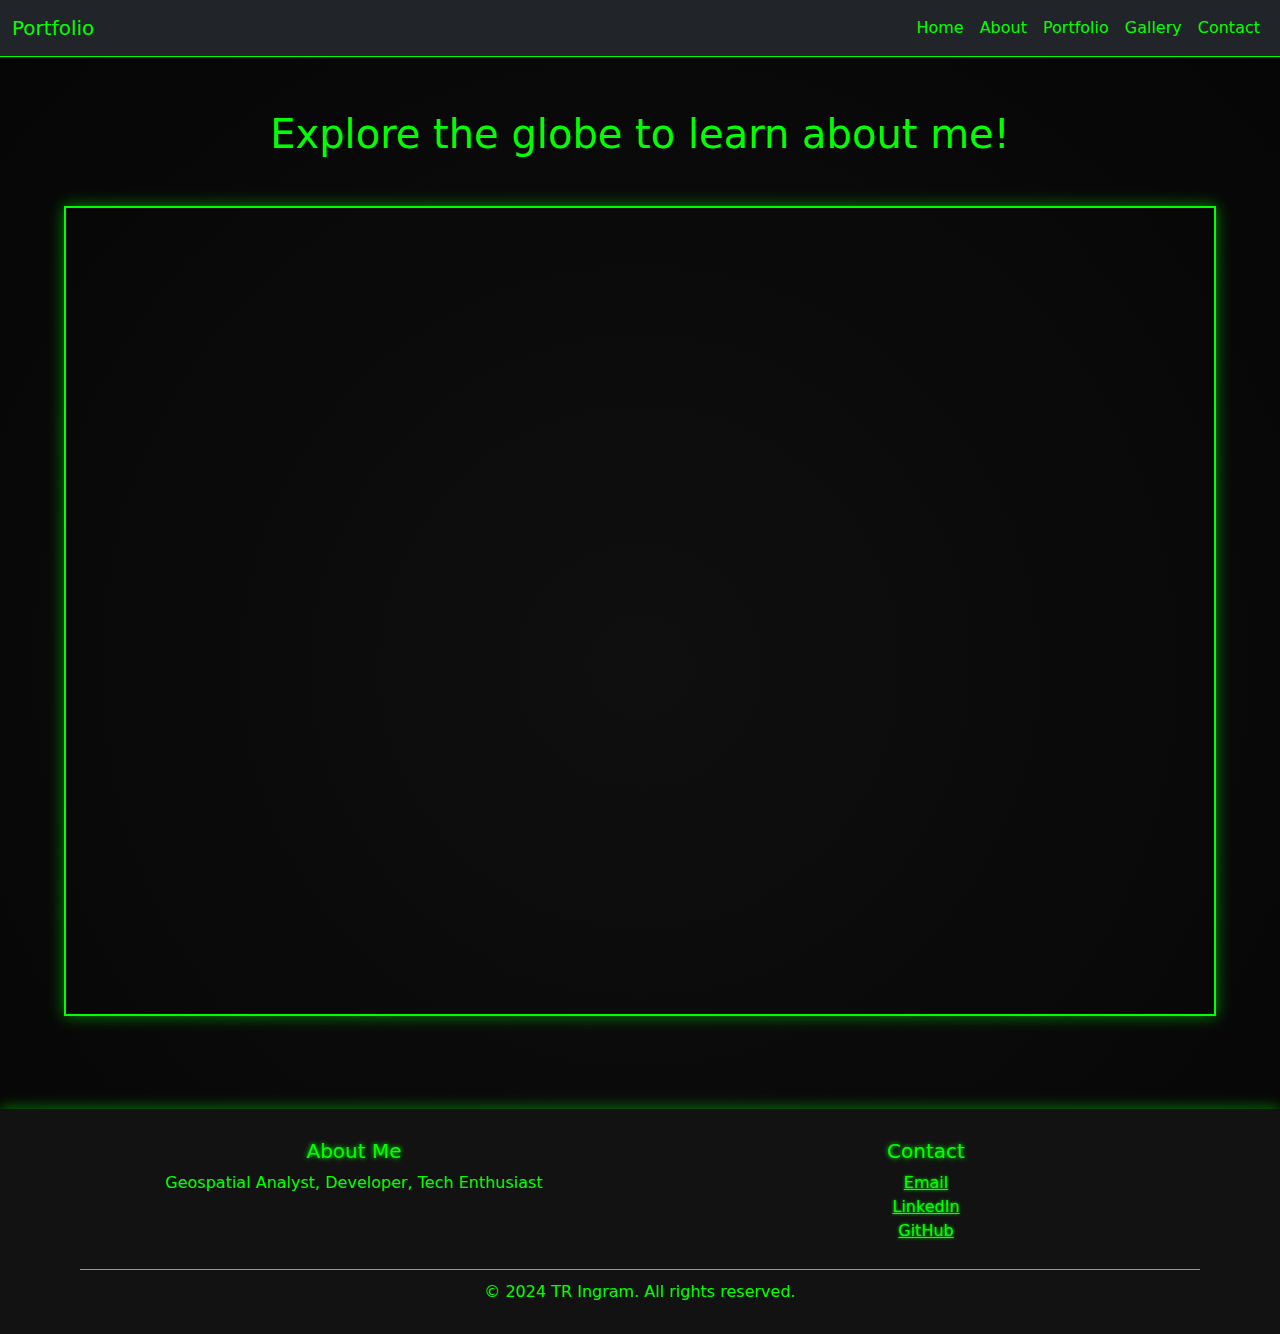
<file: about.html>
<!DOCTYPE html>
<html lang="en">
<head>
    <meta charset="UTF-8">
    <meta name="viewport" content="width=device-width, initial-scale=1.0">
    <title>About Me</title>
    <link rel="stylesheet" href="assets/css/about.css">
    <link rel="stylesheet" href="assets/css/navbar.css">
    <link rel="stylesheet" href="assets/css/footer.css">
    <link rel="stylesheet" href="https://js.arcgis.com/4.23/esri/themes/light/main.css">
    <link rel="stylesheet" href="https://js.arcgis.com/4.23/esri/themes/dark-blue/main.css">
    <link href="https://cdn.jsdelivr.net/npm/bootstrap@5.3.0-alpha1/dist/css/bootstrap.min.css" rel="stylesheet">
    <script src="https://js.arcgis.com/4.23/"></script>
</head>
<body>

    
    <div id="navbar-placeholder"></div>

    
    <div style="height: 60px;"></div>

    <section class="py-5">
        <h1 class="text-center mb-5">Explore the globe to learn about me!</h1>
            <div id="sceneContainer"></div>
    </section>
    
    <div id="footer-placeholder"></div>

    <script src="assets/js/footer.js"></script>
    <script src="assets/js/navbar.js"></script>
    <script src="assets/js/about.js"></script>
</body>
</html>
</file>
<file: assets/css/about.css>
body {
    background: radial-gradient(circle, #0f0f0f, #050505); 
    font-family: 'Courier New', Courier, monospace; 
    color: #00ff00 !important; 
    margin: 0;
    padding: 0;
    overflow-x: hidden; 
}


#navbar-placeholder {
    background-color: #121212; 
    border-bottom: 2px solid #00ff00; 
}

.navbar a {
    color: #00ff00 !important; 
    transition: color 0.3s ease;
}

.navbar a:hover {
    color: #ff0000 !important; 
}


section {
    padding-top: 60px; 
}


.container {
    max-width: 90%;
    margin: 0 auto; 
    text-align: center;
    padding: 20px;
}


.map-title {
    font-size: 2.5rem;
    color: #00ff00; 
    text-shadow: 0px 0px 10px #00ff00; 
    margin-bottom: 20px;
}


#year-details {
    background-color: #0f0f0f;
    border: 2px solid #00ff00; 
    padding: 20px;
    box-shadow: 0px 0px 15px rgba(0, 255, 0, 0.5); 
    margin-bottom: 20px;
}


#sceneContainer {
    height: 90vh; 
    width: 90vw;  
    margin: 5vh auto; 
    border: 2px solid #00ff00; 
    box-shadow: 0px 0px 15px rgba(0, 255, 0, 0.5); 
    position: relative;
    overflow: hidden; 
}


#uploadForm {
    background: rgba(36, 36, 36, 0.9);
    color: #00ff00;
    border: 1px solid #00ff00;
    padding: 8px;
    position: absolute;
    top: 20px;
    left: 60px;
    z-index: 100;
}


.esri-ui-button {
    background-color: #0f0f0f !important;
    border: 1px solid #00ff00 !important;
    color: #00ff00 !important;
    z-index: 101; 
    position: relative;
}

.esri-ui-button:hover {
    background-color: #00ff00 !important;
    color: #000 !important;
    border-color: #ff0000 !important; 
}


.esri-layer-list {
    background-color: rgba(15, 15, 15, 0.8) !important;
    border: 1px solid #00ff00 !important;
    position: relative; 
    z-index: 101;
    max-width: 250px;
}

.esri-layer-list__item {
    color: #00ff00 !important;
}

.esri-layer-list__item:hover {
    background-color: rgba(0, 255, 0, 0.1) !important;
}


.esri-popup .esri-popup__header, .esri-popup .esri-popup__
</file>
<file: assets/css/navbar.css>
.navbar {
    background-color: #121212 !important;
    border-bottom: 1px solid #00ff00 !important;
}

.navbar a {
    color: #00ff00 !important;
    transition: color 0.3s ease;
}

.navbar a:hover {
    color: #ff0000 !important; 
}

.navbar-toggler {
    border-color: #00ff00 !important;
}

.navbar-toggler-icon {
    background-color: #00ff00 !important; 
}
</file>
<file: assets/css/footer.css>
.footer {
  background-color: #121212;
  color: #00ff00; 
  box-shadow: 0px 0px 15px rgba(0, 255, 0, 0.5); 
  width: 100% !important; 
  padding: 20px 0;
  position: relative; 
  bottom: 0; 
}

.footer h5 {
  color: #00ff00;
  text-shadow: 0px 0px 5px #00ff00;
}

.footer a {
  color: #00ff00;
  text-shadow: 0px 0px 3px #00ff00;
}

.footer a:hover {
  color: #ff0000; 
}

.footer .list-unstyled {
  padding-left: 0;
  list-style: none;
}

.footer .container {
  padding: 10px;
}

.footer .text-center {
  border-top: 1px solid #00ff00;
  margin-top: 10px;
  padding-top: 10px;
  text-align: center;
}

.footer-content {
  max-width: 1200px !important; 
  margin: 0 auto; 
}

.footer p {
  margin: 0;
}
</file>
